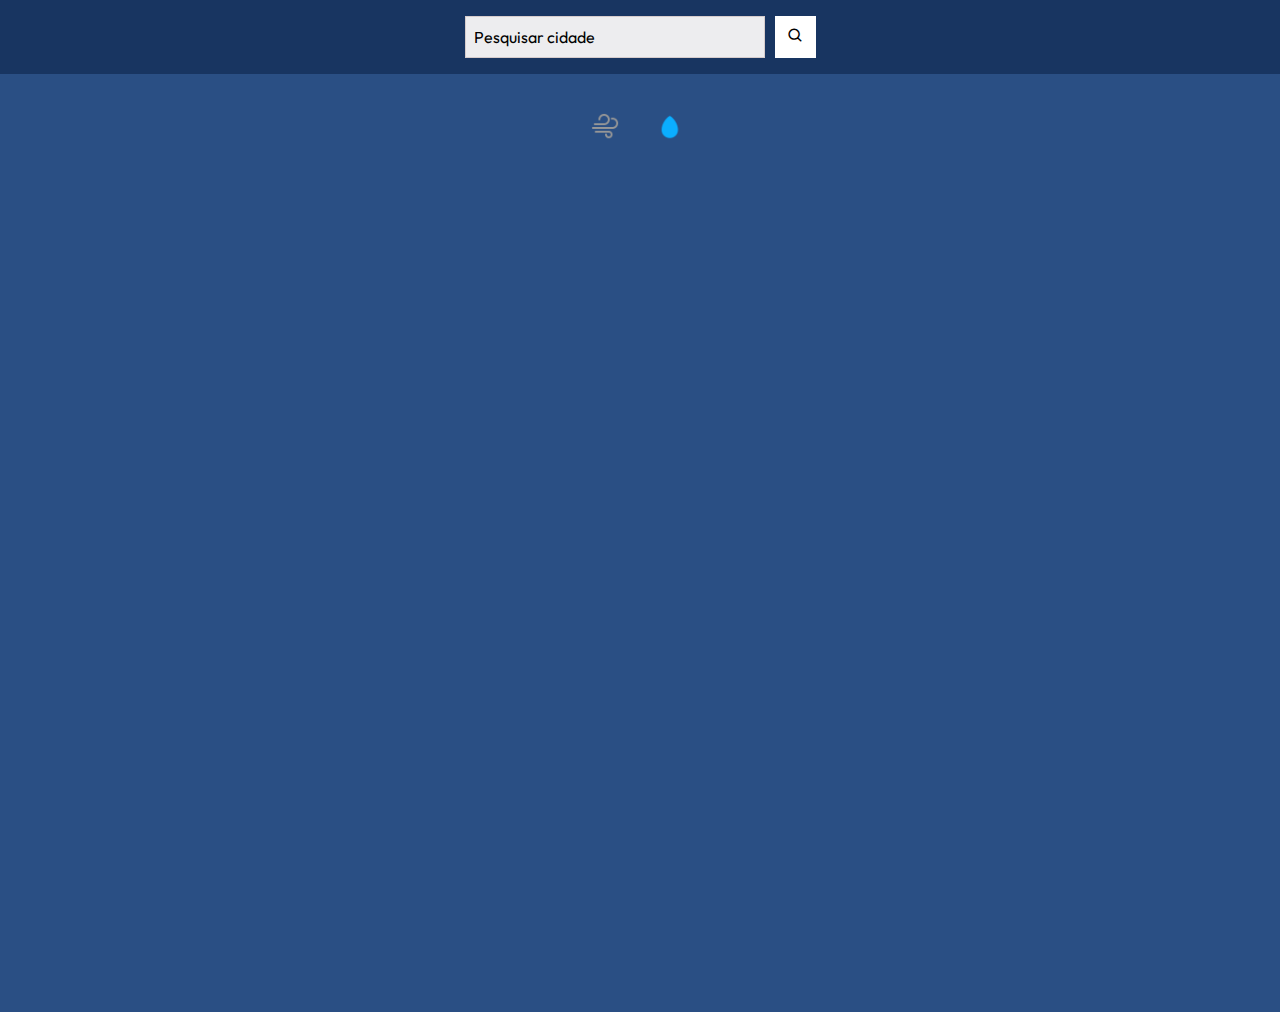
<file: index.html>
<!DOCTYPE html>
<html lang="pt-br=">
<head>
    
    <meta charset="UTF-8">
    <meta name="viewport" content="width=device-width, initial-scale=1.0">
    <title>Weather App Site | Flaseo Soft</title>

     <!-- Favicon no formato PNG -->
     <link rel="icon" type="image/png" href="images/2682843_cloud_forecast_moon_night_rain_icon.png" sizes="16x16"> <!-- Tamanho pequeno -->
     <link rel="icon" type="image/png" href="images/2682843_cloud_forecast_moon_night_rain_icon.png" sizes="32x32"> <!-- Tamanho médio -->
     <link rel="icon" type="image/png" href="images/2682843_cloud_forecast_moon_night_rain_icon.png" sizes="96x96"> <!-- Tamanho grande -->
 

    <link rel="stylesheet" href="bootstrap/css/bootstrap.css">
    <link rel="stylesheet" href="boxicons/css/boxicons.css">
    <link rel="stylesheet" href="style2.css">
</head>
<body>

    <nav>
        <div class="nav navbar minavbar p-3 fixed-top mb-4">
            <div class="d-flex justify-content-center align-center m-auto">

                <input type="text" name="" id="city" placeholder="Pesquisar cidade" class=""  oninput="getCitySuggestions()" 
                autocomplete="off">
                <ul id="suggestions" class="suggestions-list"></ul>
                <button class="btn btn-primary" onclick="getWeather()">
                    <i class="bx bx-search"></i>
                </button>
            </div>
        </div>
    </nav>

    <main>

        <div class="container">

            <div class="row">
    
                <div class="conteudo-principal mt-5">
    
                    <div id="weather-icon">
                        
                    </div>
                    
    
                    <div class="row tempo-cidade-info ">
                        <div class="col-lg-4">
    
                            <div id="city-name">
                            </div>
    
                        </div>
    
                        <div class="col-lg-4">
                            <div id="temp-div">
                                
                            </div>
                        </div>
                        <div class="col-lg-4">
                            <div id="weather-info">
                                
                            </div>
                        </div>
                    </div>
    
                    <div class="d-flex justify-content-center align-center">
    
                        <div class="meu-card" id="Vento">
                            <img src="images/3741354_weather_wind_windy_icon(1).png" alt="">
                            <p></p>
                        </div>
        
                        <div class="meu-card" id="Humidade">
                            <img src="images/2682839_drop_forecast_humidity_precipitation_rain_icon.png" alt="">
                            <p></p>
                        </div>
    
                    </div>
    
    
                    <div id="date">
                        
                    </div>
                    <div id="time">
                        
                    </div>
    
                    <div id="hourly-forecast">
                    </div>
    
    
                </div>
    
    
    
            </div>
    
            <!--div class="d-flex justify-content-center align-items-center  img-footer">
                <img src="images/Logotipo New.png" alt="">
            </-div-->
    
    
            
        </div>

    </main>



    <script src="script.js"></script>
    <script src="bootstrap/js/bootstrap.js"></script>
    <script src="bootstrap/js/bootstrap.bundle.js"></script>
</body>
</html>
</file>
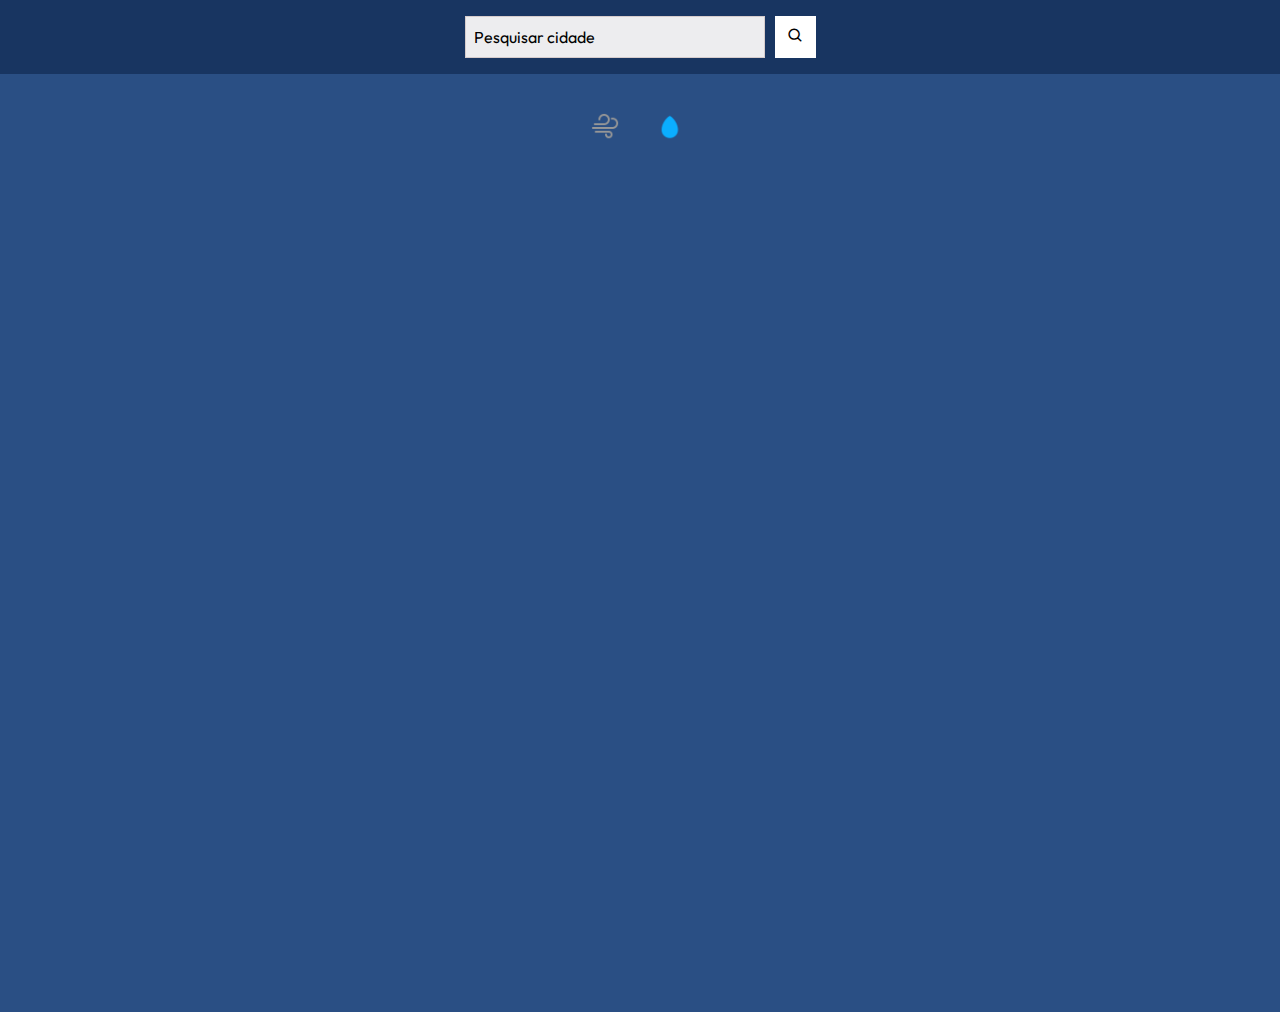
<file: index2.html>
<!DOCTYPE html>
<html lang="pt-br=">
<head>
    
    <meta charset="UTF-8">
    <meta name="viewport" content="width=device-width, initial-scale=1.0">
    <title>Weather App Site | Flaseo Soft</title>

     <!-- Favicon no formato PNG -->
     <link rel="icon" type="image/png" href="images/2682843_cloud_forecast_moon_night_rain_icon.png" sizes="16x16"> <!-- Tamanho pequeno -->
     <link rel="icon" type="image/png" href="images/2682843_cloud_forecast_moon_night_rain_icon.png" sizes="32x32"> <!-- Tamanho médio -->
     <link rel="icon" type="image/png" href="images/2682843_cloud_forecast_moon_night_rain_icon.png" sizes="96x96"> <!-- Tamanho grande -->
 

    <link rel="stylesheet" href="bootstrap/css/bootstrap.css">
    <link rel="stylesheet" href="boxicons/css/boxicons.css">
    <link rel="stylesheet" href="style2.css">
</head>
<body>

    <nav>
        <div class="nav navbar minavbar p-3 fixed-top mb-4">
            <div class="d-flex justify-content-center align-center m-auto">

                <input type="text" name="" id="city" placeholder="Pesquisar cidade" class=""  oninput="getCitySuggestions()" 
                autocomplete="off">
                <ul id="suggestions" class="suggestions-list"></ul>
                <button class="btn btn-primary" onclick="getWeather()">
                    <i class="bx bx-search"></i>
                </button>
            </div>
        </div>
    </nav>

    <main>

        <div class="container">

            <div class="row">
    
                <div class="conteudo-principal mt-5">
    
                    <div id="weather-icon">
                        
                    </div>
                    
    
                    <div class="row tempo-cidade-info ">
                        <div class="col-lg-4">
    
                            <div id="city-name">
                            </div>
    
                        </div>
    
                        <div class="col-lg-4">
                            <div id="temp-div">
                                
                            </div>
                        </div>
                        <div class="col-lg-4">
                            <div id="weather-info">
                                
                            </div>
                        </div>
                    </div>
    
                    <div class="d-flex justify-content-center align-center">
    
                        <div class="meu-card" id="Vento">
                            <img src="images/3741354_weather_wind_windy_icon(1).png" alt="">
                            <p></p>
                        </div>
        
                        <div class="meu-card" id="Humidade">
                            <img src="images/2682839_drop_forecast_humidity_precipitation_rain_icon.png" alt="">
                            <p></p>
                        </div>
    
                    </div>
    
    
                    <div id="date">
                        
                    </div>
                    <div id="time">
                        
                    </div>
    
                    <div id="hourly-forecast">
                    </div>
    
    
                </div>
    
    
    
            </div>
    
            <!--div class="d-flex justify-content-center align-items-center  img-footer">
                <img src="images/Logotipo New.png" alt="">
            </-div-->
    
    
            
        </div>

    </main>



    <script src="script.js"></script>
    <script src="bootstrap/js/bootstrap.js"></script>
    <script src="bootstrap/js/bootstrap.bundle.js"></script>
</body>
</html>
</file>
<file: style2.css>
@import url('https://fonts.googleapis.com/css2?family=Outfit:wght@100..900&family=Raleway:wght@100..900&display=swap');

*{
     box-sizing: border-box;
     user-select: none;
}

body {
    margin: 0;
    background-color: #2a4f84;
    font-family: "Outfit", serif;
    padding: 0;
    height: 100vh;
    /*background-image: url(/images/1.jpg);
    background-size: cover;
    background-repeat: no-repeat;*/

}

.minavbar {
    background-color: #183561;
}

.container {
    margin-top: 4rem;
}

.conteudo-principal {
    text-align: center;
    height: 100vh;
}

.suggestions-list {
    position: absolute;
    margin-top: 50px;
    max-height: 150px;
    overflow-y: auto;
    width: 400px;
    background-color: white;
    list-style: none;
    padding: 0;
}

.suggestions-list li {
    padding: 10px;
    cursor: pointer;
    border-bottom: 1px solid #ddd;
}

.suggestions-list li:hover {
    background-color: #f0f0f0;
}

input {
    all: unset;
    width: 300px;
    padding: 8px;
    box-sizing: border-box;
    border: 1px solid #d6cccc;
    background-color: #ededef;
    outline: none;
    text-align: start;
    margin-right: 10px;

}

input::placeholder {
    color: #000000;
}

.btn {
    background-color: #ffffff;
    border: none;
    border-radius: 0px;
    cursor: pointer;
}

.btn i {
    color: #000000;
    font-size: 17px;
}

.btn:hover {
    background-color: #3bd46e;
    color: #000000;
}

.tempo-cidade-info {
    color: #ffffff;
    display: flex;
    align-items: center;
    text-transform: uppercase;
    font-family: "Outfit", serif;
}

#temp-div {
    font-size: 10rem;
    font-optical-sizing: auto;
    font-weight: 400;
    font-style: normal;
}

#weather-info {
    font-size: 2rem;
}

#city-name {
    font-size: 2rem;
}

#weather-icon {
    width: 100px;
    height: 100px;
    margin: 0 auto 10px; 
    margin-bottom: 0;
    display: none;
}

#date {
    color: #ffffff;
}
#time {
    margin-top: 0px;
    color: #ffffff;
}

#hourly-forecast {
    height: 300px;
    margin-top: 20px;
    overflow-x: auto;
    white-space: nowrap;
    display: flex;
    justify-content: space-between;
}

.hourly-item {
    flex: 0 0 auto;
    width: 90px;
    padding: 10px;
    border: 1px solid #ddd;
    height: 110px;
    border-radius: 10px;
    display: flex;
    flex-direction: column;
    align-items: center;
    margin-right: 10px;
    color: rgb(0, 0, 0);
    background-color: #ffffff;

}

.hourly-item img{
    width: 30px;
    height: 30px;
    margin-bottom: 5px;
}

#hourly-heading {
    color: #000000;
    margin-top: 10px;
}

.meu-card {
    display: flex;
    font-size: 1.5rem;
    color: #ffffff;
    font-weight: 400px;
    margin-right: 30px;
}

.meu-card img {
    width: 30px;
    height: 30px;
    margin-right: 5px;
}

.meu-card:last-child {
    margin-right: 0px;
}

.img-footer img {
    width: 150px;
    height: 150px;
}

.img-footer {
    margin-top: -15%;
}

/* Media Query para telas menores */
@media (max-width: 768px) {
    .suggestions-list {
        width: 90%;
        left: 5%;
    }

    input {
        width: 70%;
        margin: 10px;
    }
    
    #weather-info {
        font-size: 1.2rem;
        margin-bottom: 5%;
    }


    .hourly-item {
        width: 80px;
        padding: 10px;
        margin-right: 5px;
    }

    .meu-card {
        font-size: 18px;
        flex-direction: column;
        align-items: center;
        margin-right: 20px;
    }

    #weather-icon {
        width: 150px;
        height: 150px;
    }

    #temp-div {
        font-size: 50px;
    }

    #hourly-forecast {
        height: 130px;
        margin-top: 20px;
        overflow-x: auto;
        white-space: nowrap;
        display: flex;
        justify-content: space-between;
    }
}
</file>
